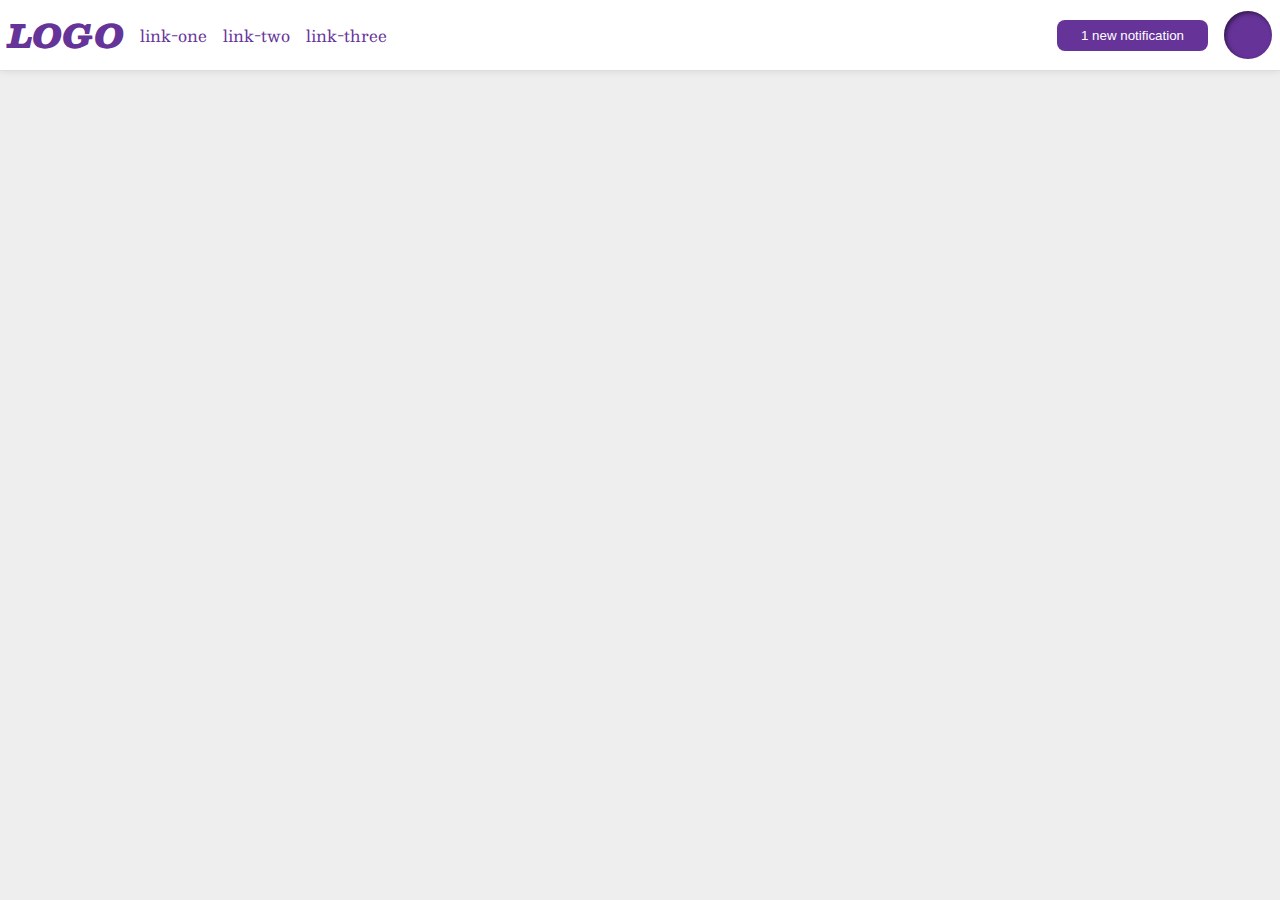
<file: flex/03-flex-header-2/index.html>
<!DOCTYPE html>
<html lang="en">
  <head>
    <meta charset="UTF-8">
    <meta http-equiv="X-UA-Compatible" content="IE=edge">
    <meta name="viewport" content="width=device-width, initial-scale=1.0">
    <title>Flex Header 2</title>
    <link rel="stylesheet" href="style.css">
  </head>
  <body>
    <div class="header">
      <div class="left">
        <div class="logo">
          LOGO
        </div>
        <ul class="links">
          <li><a href="google.com">link-one</a></li>
          <li><a href="google.com">link-two</a></li>
          <li><a href="google.com">link-three</a></li>
        </ul>
      </div>
      <div class="right">
        <button class="notifications">
           1 new notification
        </button>
        <div class="profile-image"></div>
      </div>
    </div>
  </div>
  </body>
</html>
</file>
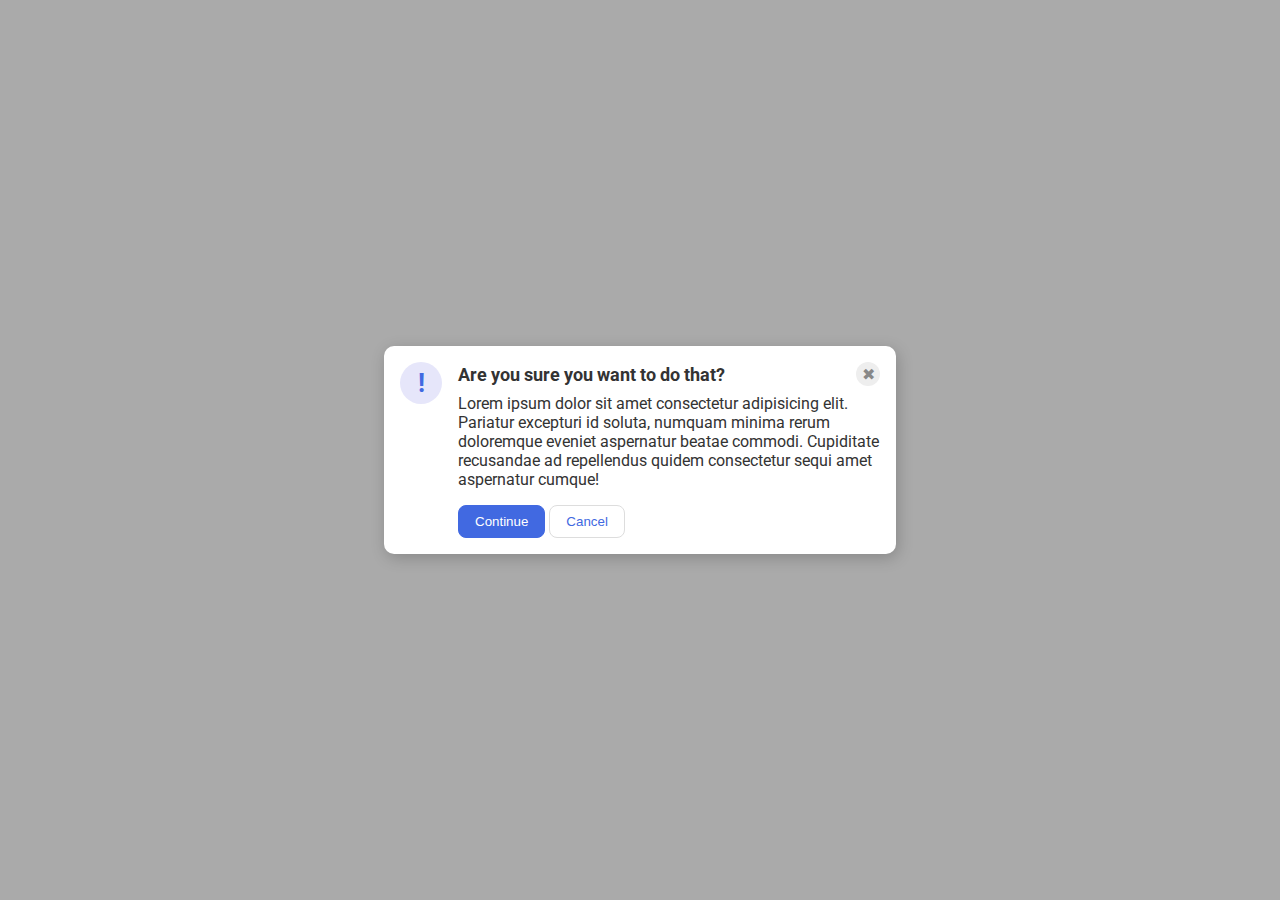
<file: flex/05-flex-modal/index.html>
<!DOCTYPE html>
<html lang="en">
  <head>
    <meta charset="UTF-8">
    <meta http-equiv="X-UA-Compatible" content="IE=edge">
    <meta name="viewport" content="width=device-width, initial-scale=1.0">
    <link rel="stylesheet" href="style.css">
    <title>Modal</title>
  </head>
  <body>
    <div class="modal">
      <div class="icon">!</div>
      <div class="container">
        <div class="header">Are you sure you want to do that?
          <div class="close-button">✖</div>
        </div>
        <div class="text">Lorem ipsum dolor sit amet consectetur adipisicing elit. Pariatur excepturi id soluta, numquam minima rerum doloremque eveniet aspernatur beatae commodi. Cupiditate recusandae ad repellendus quidem consectetur sequi amet aspernatur cumque!</div>
        <button class="continue">Continue</button>
        <button class="cancel">Cancel</button>
      </div>
    </div>
  </body>
</html>
</file>
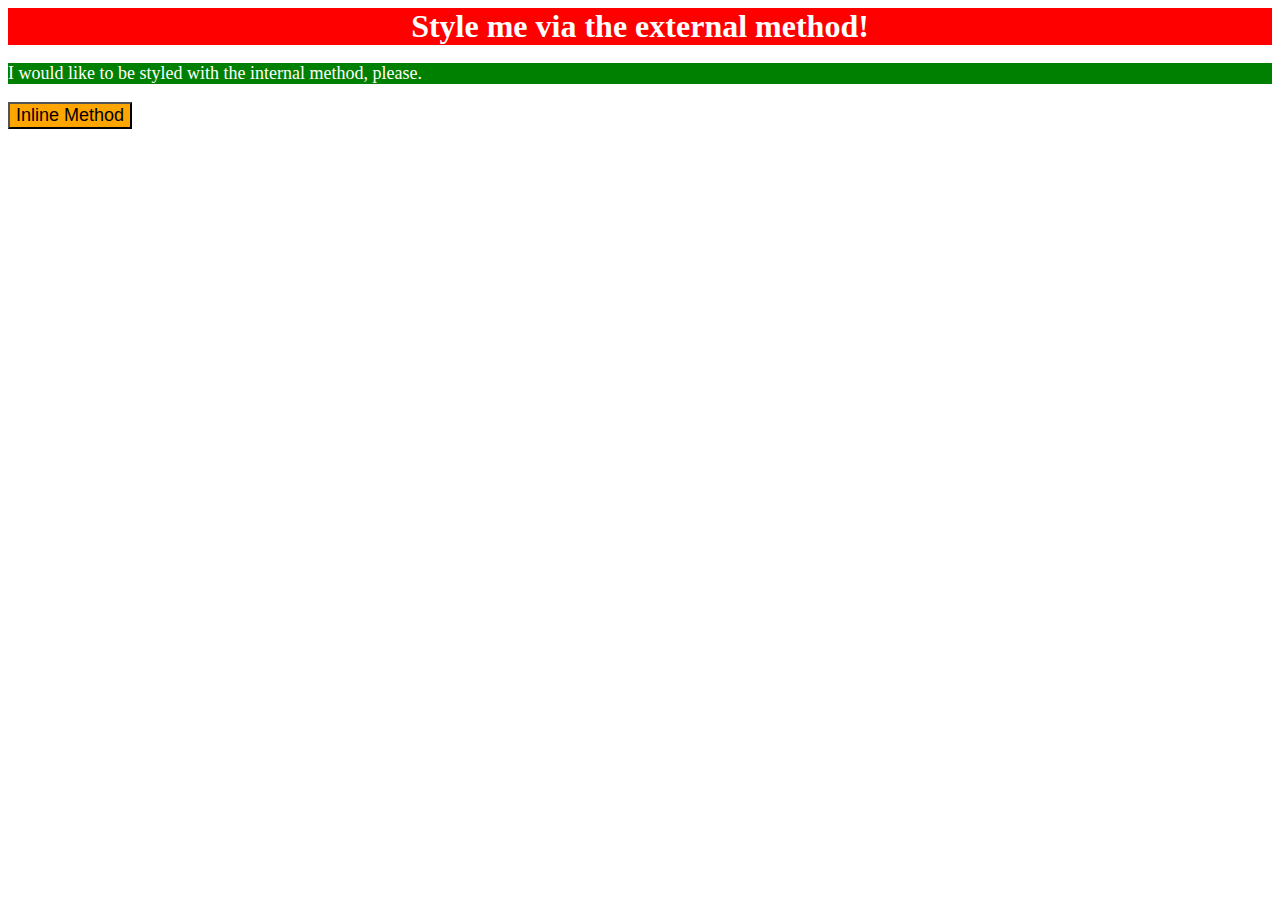
<file: foundations/01-css-methods/index.html>
<!DOCTYPE html>
<html lang="en">
  <head>
    <meta charset="UTF-8">
    <meta http-equiv="X-UA-Compatible" content="IE=edge">
    <meta name="viewport" content="width=device-width, initial-scale=1.0">
    <link rel="stylesheet" href="./styles.css">
    <title>Methods for Adding CSS</title>
    <style>
      p {
        background-color: green;
        color: white;
        font-size: 18px;
      }
    </style>
  </head>
  <body>
    <!--red background, white text, font size 32px, center aligned, bold-->
    <div>Style me via the external method!</div>
    <!--green background, white text, font size 18px-->
    <p>I would like to be styled with the internal method, please.</p>
    <!--orange background, font size 18px-->
    <button style="background-color: orange; font-size: 18px;">Inline Method</button>
  </body>
</html>
</file>
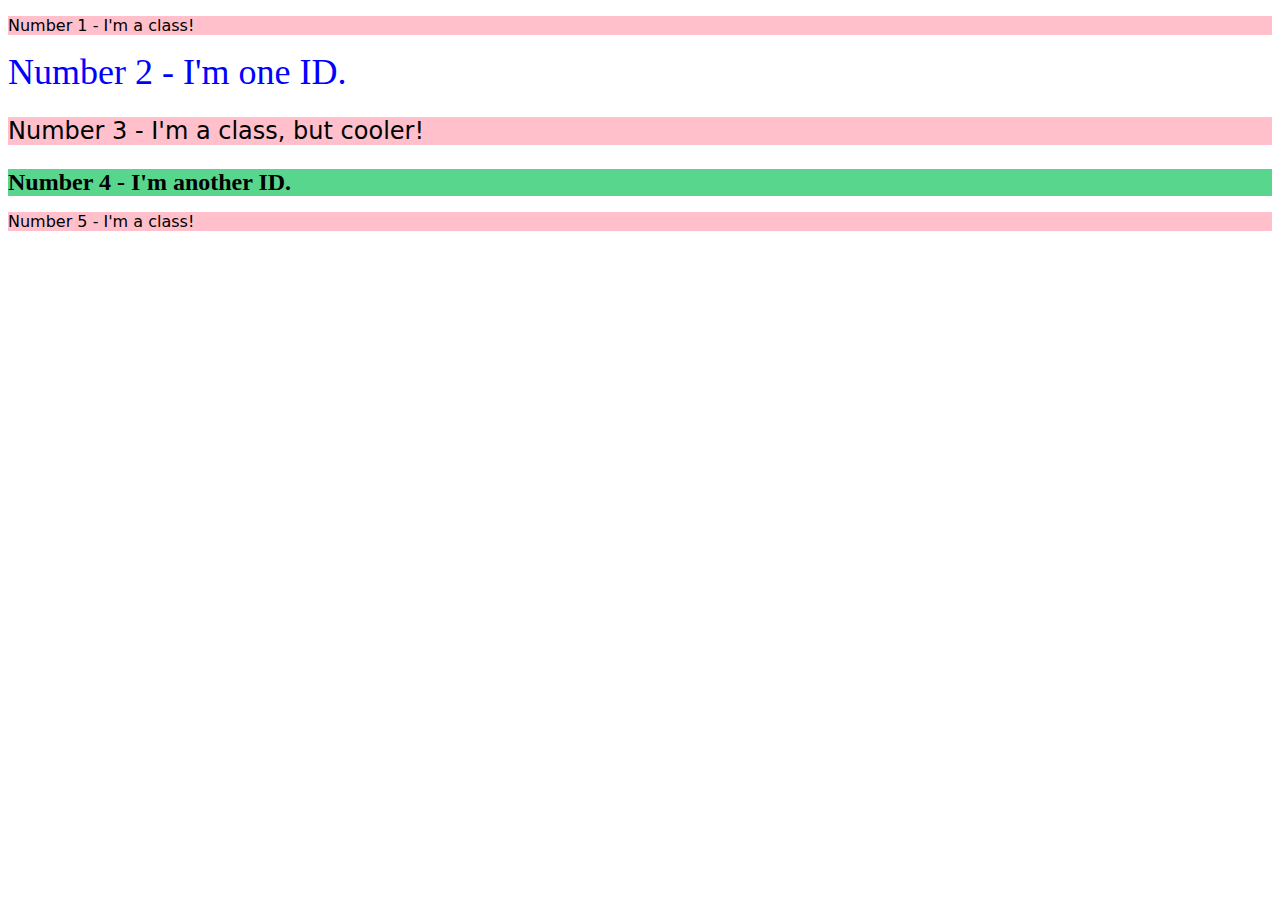
<file: foundations/02-class-id-selectors/index.html>
<!DOCTYPE html>
<html lang="en">
  <head>
    <meta charset="UTF-8">
    <meta http-equiv="X-UA-Compatible" content="IE=edge">
    <meta name="viewport" content="width=device-width, initial-scale=1.0">
    <title>Class and ID Selectors</title>
    <link rel="stylesheet" href="style.css">
  </head>
  <body>
    <p class="odd">Number 1 - I'm a class!</p>
    <div id="second">Number 2 - I'm one ID.</div>
    <p class="odd adjust-font-size">Number 3 - I'm a class, but cooler!</p>
    <div class="adjust-font-size" id="fourth">Number 4 - I'm another ID.</div>
    <p class="odd">Number 5 - I'm a class!</p>
  </body>
</html>
</file>
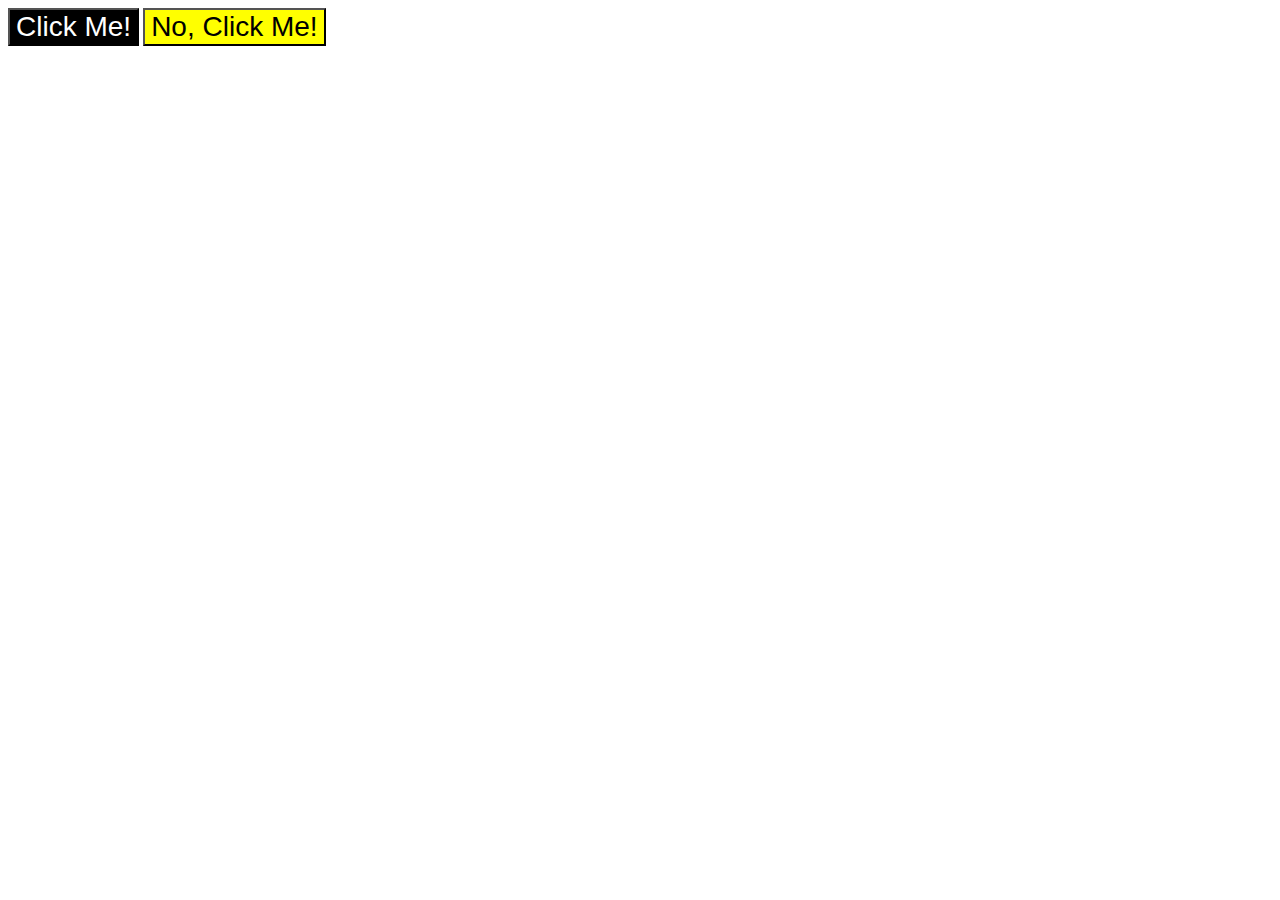
<file: foundations/03-grouping-selectors/index.html>
<!DOCTYPE html>
<html lang="en">
  <head>
    <meta charset="UTF-8">
    <meta http-equiv="X-UA-Compatible" content="IE=edge">
    <meta name="viewport" content="width=device-width, initial-scale=1.0">
    <title>Grouping Selectors</title>
    <link rel="stylesheet" href="style.css">
  </head>
  <body>
    <button class="one">Click Me!</button>
    <button class="two">No, Click Me!</button>
  </body>
</html>
</file>
<file: flex/03-flex-header-2/style.css>
/* this is some magical font-importing.  
you'll learn about it later. */
@import url('https://fonts.googleapis.com/css2?family=Besley:ital,wght@0,400;1,900&display=swap');

body {
  margin: 0;
  background: #eee;
  font-family: Besley, serif;
}

.header {
  background: white;
  border-bottom: 1px solid #ddd;
  box-shadow: 0 0 8px rgba(0,0,0,.1);
}

.profile-image {
  background: rebeccapurple;
  box-shadow: inset 2px 2px 4px rgba(0,0,0,.5);
  border-radius: 50%;
  width: 48px;
  height: 48px;
}

.logo {
  color: rebeccapurple;
  font-size: 32px;
  font-weight: 900;
  font-style: italic;
}

button {
  border: none;
  border-radius: 8px;
  background: rebeccapurple;
  color: white;
  padding: 8px 24px;
}

a {
  /* this removes the line under our links */
  text-decoration: none;
  color: rebeccapurple;
}

ul {
  list-style-type: none;
}

.header {
  display: flex;
  justify-content: space-between;
  padding: 8px;
}

ul {
  display: flex;
  margin: 0;
  padding: 0;
  gap: 16px;
}

.left, .right {
  display: flex;
  align-items: center;
  gap: 16px;
}
</file>
<file: flex/05-flex-modal/style.css>
@import url('https://fonts.googleapis.com/css2?family=Roboto:wght@400;700&display=swap');

html, body {
  height: 100%;
}

body {
  font-family: Roboto, sans-serif;
  margin: 0;
  background: #aaa;
  color: #333;
  /* I'll give you this one for free lol */
  display: flex;
  align-items: center;
  justify-content: center;
}

.modal {
  background: white;
  width: 480px;
  border-radius: 10px;
  box-shadow: 2px 4px 16px rgba(0,0,0,.2);
}

.icon {
  color: royalblue;
  font-size: 26px;
  font-weight: 700;
  background: lavender;
  width: 42px;
  height: 42px;
  border-radius: 50%;
  display: flex;
  align-items: center;
  justify-content: center;
}

.close-button {
  background: #eee;
  border-radius: 50%;
  color: #888;
  font-weight: 400;
  font-size: 16px;
  height: 24px;
  width: 24px;
  display: flex;
  align-items: center;
  justify-content: center;
}

button {
  padding: 8px 16px;
  border-radius: 8px;
}

button.continue {
  background: royalblue;
  border: 1px solid royalblue;
  color: white;
}

button.cancel {
  background: white;
  border: 1px solid #ddd;
  color: royalblue;
}


.modal {
  display: flex;
  gap: 16px;
  padding: 16px;
}
.icon {
  /* this keeps the icon from getting smashed by the text */
  flex-shrink: 0;
}

.header {
  display: flex;
  align-items: center;
  justify-content: space-between;
  font-size: 18px;
  font-weight: 700;
  margin-bottom: 8px;
}

.text {
  margin-bottom: 16px;
}
</file>
<file: foundations/01-css-methods/styles.css>
div{
    color: white;
    background-color: red;
    font-size: 32px;
    text-align: center;
    font-weight: bold;
}
</file>
<file: foundations/02-class-id-selectors/style.css>
p {
background-color: rgb(255,192,203);
font-family: Verdana, "DejaVu Sans", sans-serif;
}
#second {
    color: rgb(0,0,255);
    font-size: 36px;
}
#fourth { 
    background-color: rgb(88,214,141);
    font-weight: bold;
}
.adjust-font-size {
    font-size: 24px;
}
</file>
<file: foundations/03-grouping-selectors/style.css>
.one {
background-color: black;
color: white;
}
.two {
background-color: yellow;
}
.two,
.one {
    font-size: 28px;
    font-family: Helvetica, 'Times New Roman',  sans-serif;
}
</file>
